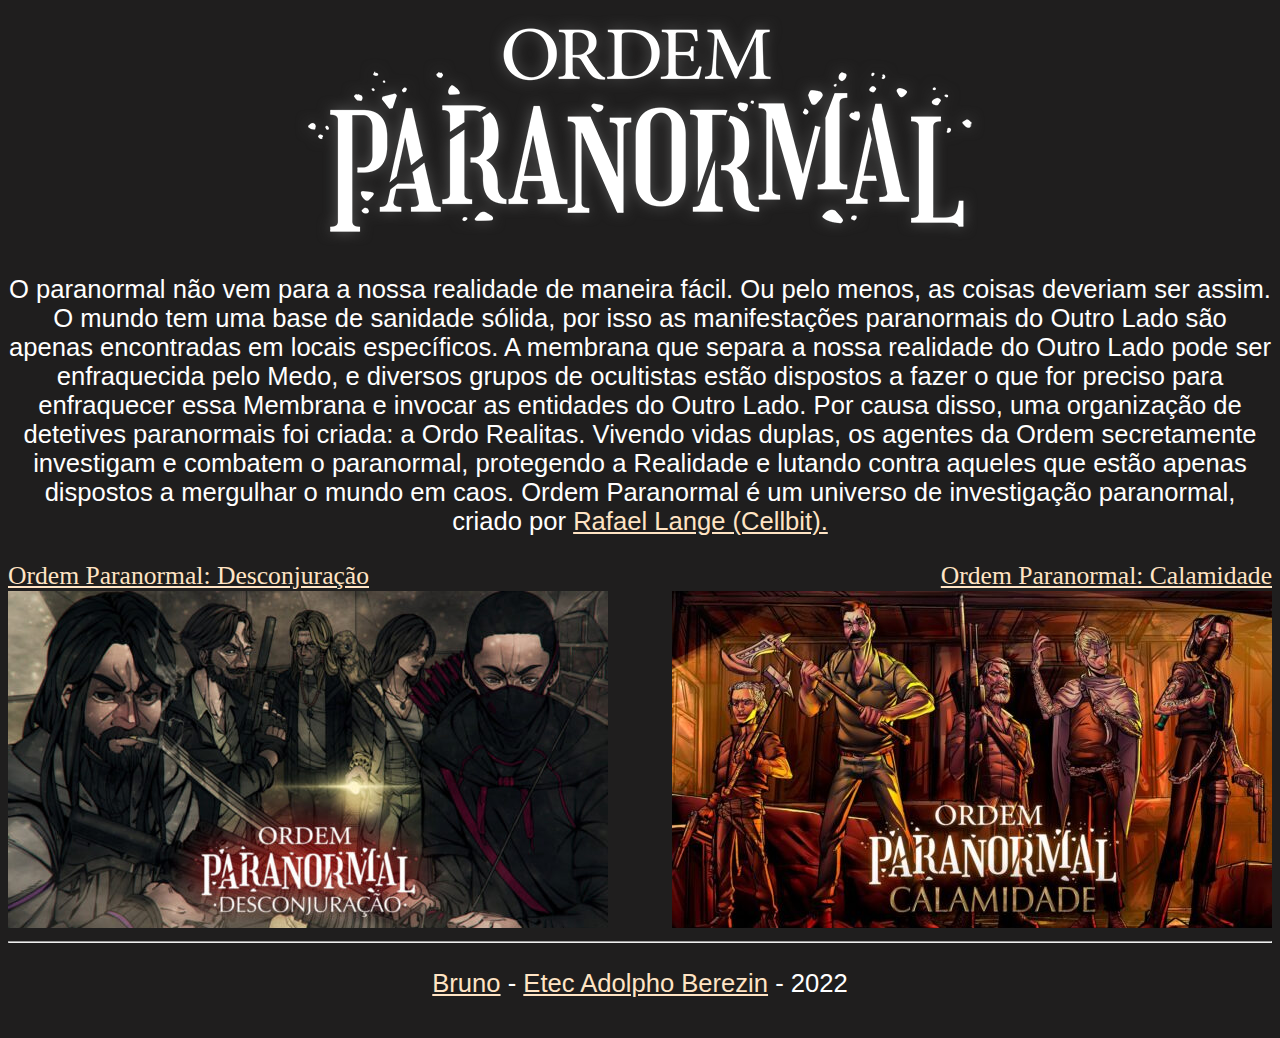
<file: index.html>
<html lang="pt-BR">
<head>
    <meta charset="UTF-8">
    <meta http-equiv="X-UA-Compatible" content="IE=edge">
    <meta name="viewport" content="width=device-width, initial-scale=1.0">
    <link rel="stylesheet" href="style.css">
    <title>Ordem Paranormal</title>
</head>
<body>
    <div class ="imagem">
        <img src="documentos/Ordem_Paranormal_Logo.png" alt="Logo escrito ordem Paranormal">
    </div>
<p>
    O paranormal não vem para a nossa realidade de maneira fácil. Ou pelo menos, as coisas deveriam ser assim.
    
    O mundo tem uma base de sanidade sólida, por isso as manifestações paranormais do Outro Lado são apenas encontradas em locais específicos.
    
    A membrana que separa a nossa realidade do Outro Lado pode ser enfraquecida pelo Medo, e diversos grupos de ocultistas estão dispostos a fazer o que for preciso para enfraquecer essa Membrana e invocar as entidades do Outro Lado.
    
    Por causa disso, uma organização de detetives paranormais foi criada: a Ordo Realitas. Vivendo vidas duplas, os agentes da Ordem secretamente investigam e combatem o paranormal, protegendo a Realidade e lutando contra aqueles que estão apenas dispostos a mergulhar o mundo em caos.
    
    Ordem Paranormal é um universo de investigação paranormal, criado por <a href="https://pt.wikipedia.org/wiki/Cellbit"target="_blank">Rafael Lange (Cellbit).</a></p>    


  <div class="capeta">
      <a href="pagina1.html" >Ordem Paranormal: Desconjuração</a>
      <a href="pagina2.html" >Ordem Paranormal: Calamidade</a>
  </div>
<DIV class="capeta"><img class="maria" src="documentos/desconjuraçãologo.jpg" alt="">
    <img class ="maria" src="documentos/calamidadelogo.jpg" alt="">
</DIV>



 <hr>
 <p><a href="https://github.com/bruno0011"target="_blank">Bruno</a> - <a href="http://eteab.com.br/cms/"target="_blank">Etec Adolpho Berezin</a> - 2022</p>
</body>
</html>
</file>
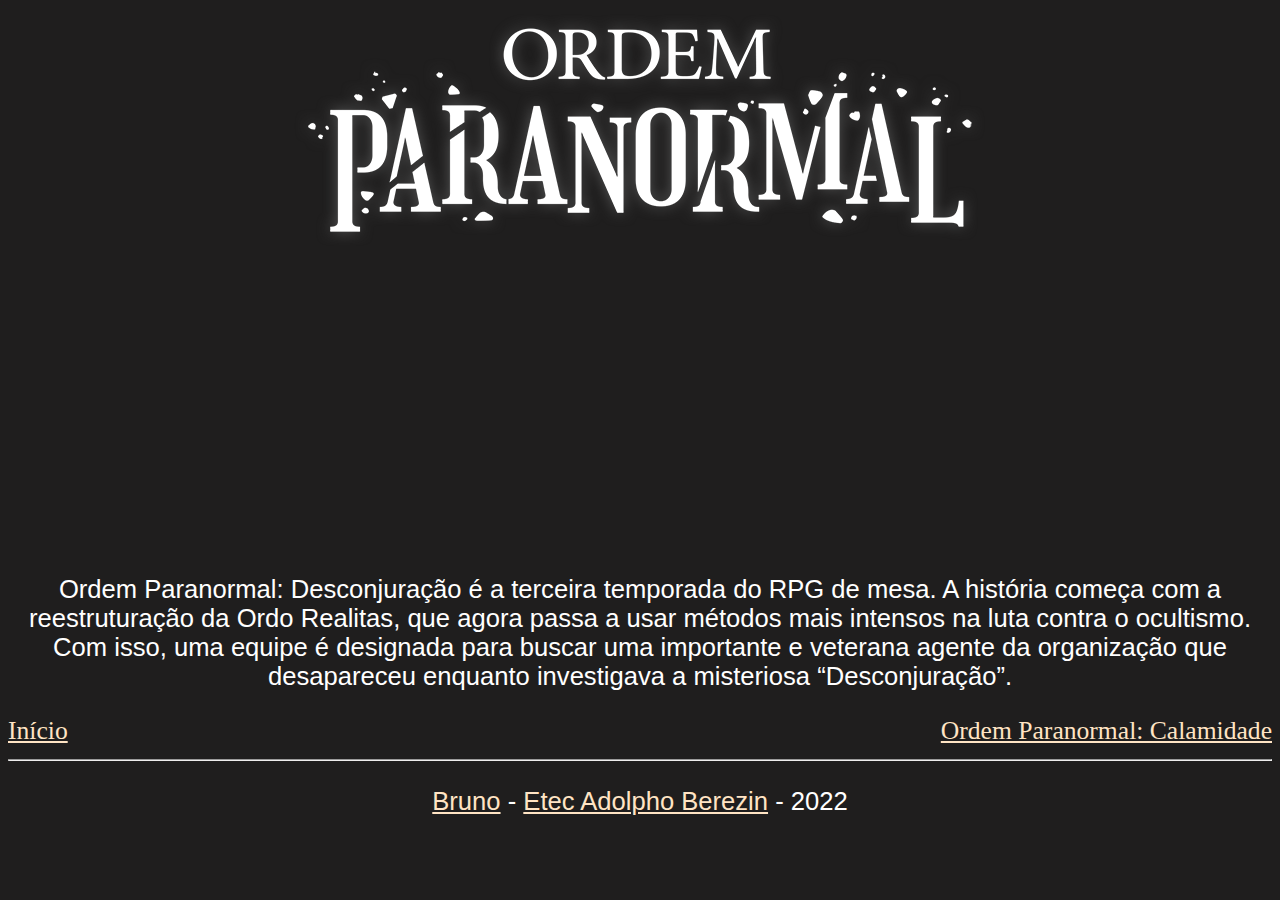
<file: pagina1.html>
<html lang="pt-BR">
<head>
    <meta charset="UTF-8">
    <meta http-equiv="X-UA-Compatible" content="IE=edge">
    <meta name="viewport" content="width=device-width, initial-scale=1.0">
    <link rel="stylesheet" href="style.css">
    <title>Ordem Paranormal Desconjuração</title>
</head>
<body>
    <div class ="imagem">
        <img src="documentos/Ordem_Paranormal_Logo.png" alt="Logo escrito ordem Paranormal">
    </div>
    <iframe class = "iiframe" width="560" height="315" src="https://www.youtube.com/embed/LLXPr_Jcwkg" title="YouTube video player" frameborder="0" allow="accelerometer; autoplay; clipboard-write; encrypted-media; gyroscope; picture-in-picture" allowfullscreen></iframe>
<p>Ordem Paranormal: Desconjuração é a terceira temporada do RPG de mesa.

    A história começa com a reestruturação da Ordo Realitas, que agora passa a usar métodos mais intensos na luta contra o ocultismo. Com isso, uma equipe é designada para buscar uma importante e veterana agente da organização que desapareceu enquanto investigava a misteriosa “Desconjuração”.</p>    

 <div class="capeta">
    <a href="index.html" >Início</a>
<a href="pagina2.html" >Ordem Paranormal: Calamidade</a>
</div>  

 <hr>
 <p><a href="https://github.com/bruno0011"target="_blank">Bruno</a> - <a href="http://eteab.com.br/cms/"target="_blank">Etec Adolpho Berezin</a> - 2022</p>
</body>
</html>
</file>
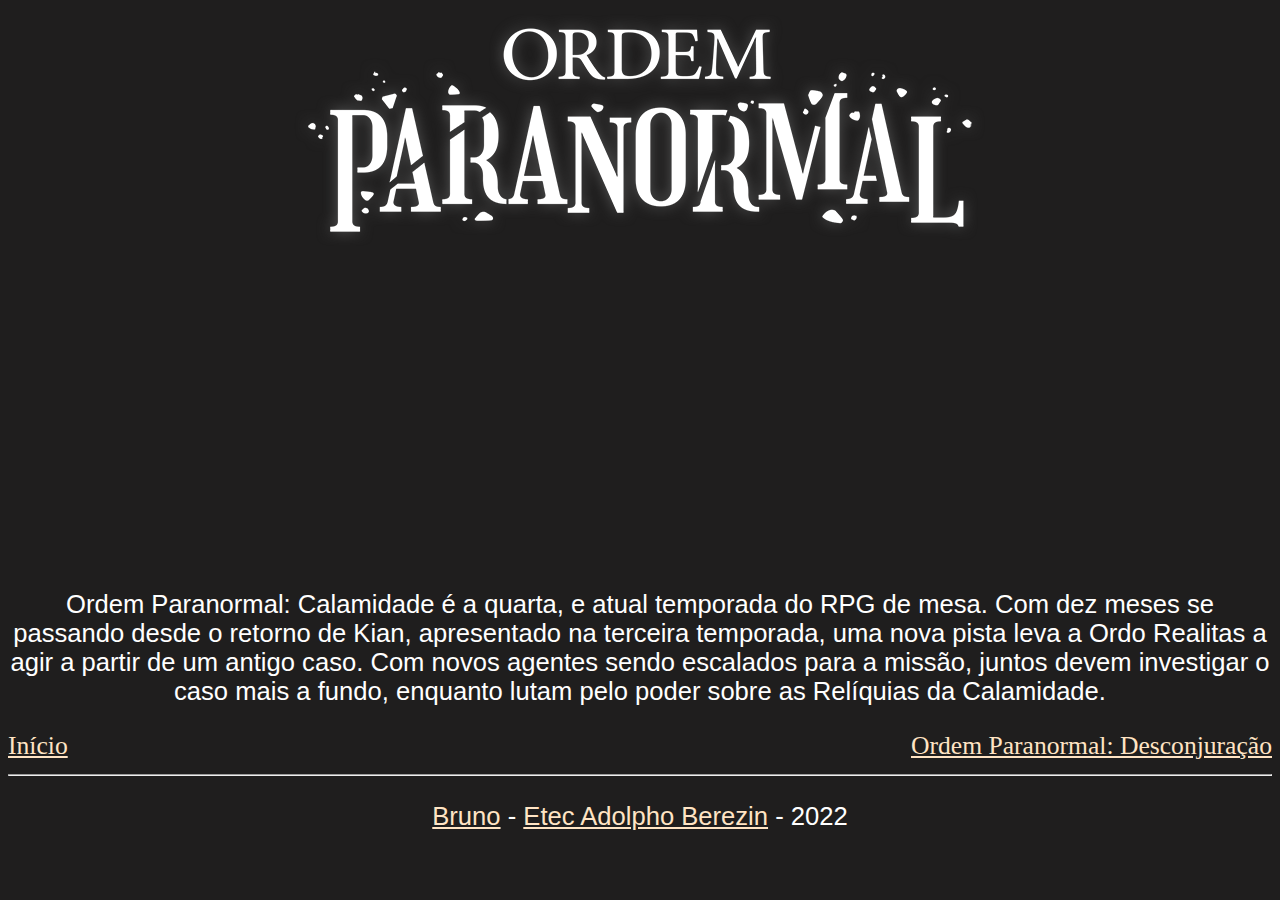
<file: pagina2.html>
<html lang="pt-BR">
<head>
    <meta charset="UTF-8">
    <meta http-equiv="X-UA-Compatible" content="IE=edge">
    <meta name="viewport" content="width=device-width, initial-scale=1.0">
    <link rel="stylesheet" href="style.css">
    <title>Ordem Paranormal Calamidade</title>
</head>
<body>
    <div class ="imagem">
        <img src="documentos/Ordem_Paranormal_Logo.png" alt="Logo escrito ordem Paranormal">
    </div>
    <iframe width="560" height="315" src="https://www.youtube.com/embed/MU_Z_8QkxUI" title="YouTube video player" frameborder="0" allow="accelerometer; autoplay; clipboard-write; encrypted-media; gyroscope; picture-in-picture" allowfullscreen></iframe>
<p>Ordem Paranormal: Calamidade é a quarta, e atual temporada do RPG de mesa.

    Com dez meses se passando desde o retorno de Kian, apresentado na terceira temporada, uma nova pista leva a Ordo Realitas a agir a partir de um antigo caso. Com novos agentes sendo escalados para a missão, juntos devem investigar o caso mais a fundo, enquanto lutam pelo poder sobre as Relíquias da Calamidade. </p>    

 <div class="capeta">
    <a href="index.html">Início</a>
        <a href="pagina1.html" >Ordem Paranormal: Desconjuração</a>
    
</div>  

 <hr>
 <p><a href="https://github.com/bruno0011"target="_blank">Bruno</a> - <a href="http://eteab.com.br/cms/"target="_blank">Etec Adolpho Berezin</a> - 2022</p>
</body>
</html>
</file>
<file: style.css>
body {
    background-color: #1f1e1e;
    color: rgb(255, 255, 255);
    font-size: 2vw;
    margin-bottom: 40px;
}

.imagem {
    margin:auto;
    width: 700px;
}
p{
    font-family: 'Gill Sans', 'Gill Sans MT', Calibri, 'Trebuchet MS', sans-serif;
    text-align: center;
}

iframe{
    display: flex;
    align-items:center;
}
.iiframe{
    height:300px;
    width: 500px;
}
iframe {
    width: 500px;
}
iframe {
    margin: 0 auto;
    width: 500px;
}
a{
    color:bisque
}


.maria {
    height: 25%;
}

.capeta {
    display: flex;
    justify-content: space-between;
}
</file>
